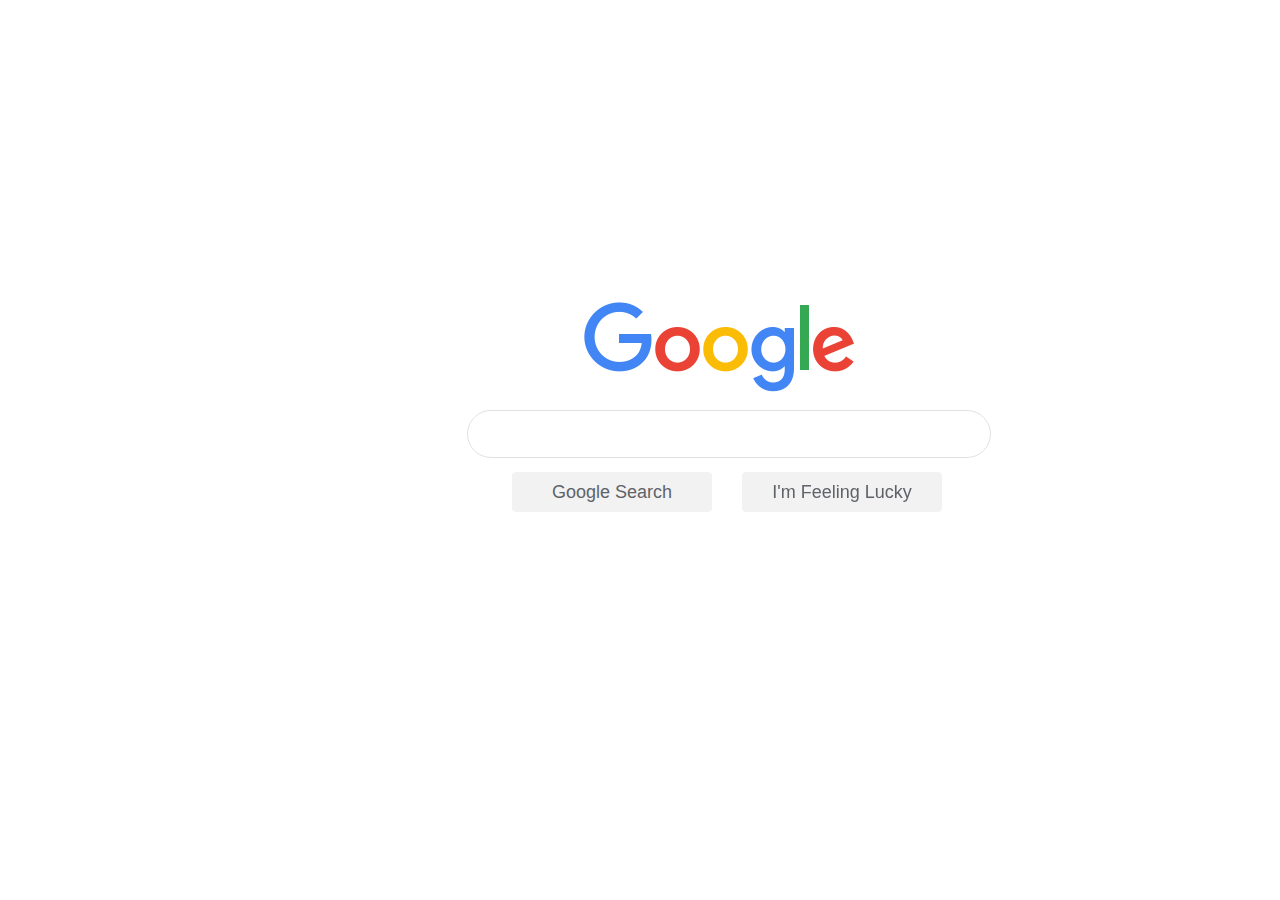
<file: index.html>
<!DOCTYPE html>
<html lang="en">
    <head>
        <title>Search</title>
        <link rel="stylesheet" href="index.css">
    </head>
    <body>
            <img src="logo.png">

        <div class="Form">      
            <form action="https://google.com/search">
                <input type="text" name="q">
                <input type="submit" value="Google Search">
            </form>
        </div>
    
     
    <div class="Form2">
            <form action="https://www.google.com/doodles/">
            <input type="submit" value="I'm Feeling Lucky">
        </form>
    </div>
    </body>
</html>
</file>
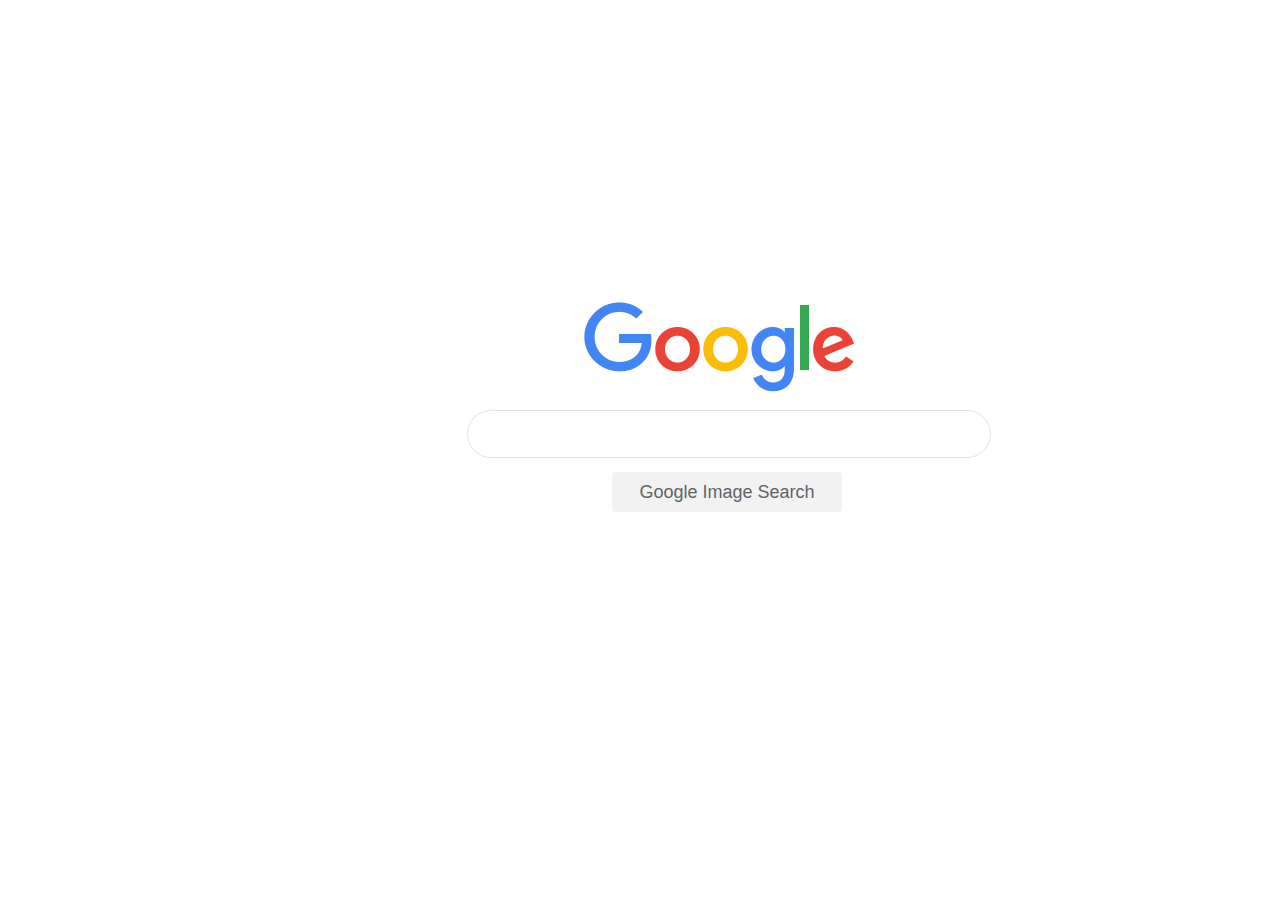
<file: index2.html>
<!DOCTYPE html>
 <html lang="en">
     <head>
         <title>Image Search</title>
         <link rel="stylesheet" href="index.css">
     </head>
     <body>
         <img src="logo.png">
        <div class="Form3">      
            <form action="http://www.google.com/images">
                <input type="text" name="q">
                <input type="submit" value="Google Image Search">
            </form>
        </div>
     </body>
 </html>
</file>
<file: index.css>
img {
    position: fixed;
    left: 584px;
    top: 300px;
    margin: 2px 2px 2px 0;
}

.Form input[type="text"] {
    position: fixed;
    top: 410px;
    left: 465px;
    margin: 0px 2px 0px;
    width: 500px;
    height: 44px;
    border: 1px solid #dfe1e5;
    border-radius: 24px;
    background-color: white;
    font-family: Arial, Helvetica, sans-serif;
    font-size: 20px;
    padding-left: 20px;
}

.Form input[type="submit"] {
    position: fixed;
    top: 470px;
    left: 510px;
    padding: 2px;
    margin: 2px;
    width: 200px;
    height: 40px;
    font-size: large;
    border: none;
    border-radius: 4px;
    background-color: #f2f2f2;
    color: #5F6368;
}

.Form2 input[type="submit"] {
    position: fixed;
    top: 470px;
    left: 740px;
    padding: 2px;
    margin: 2px;
    width: 200px;
    height: 40px;
    font-size: large;
    border: none;
    border-radius: 4px;
    background-color: #f2f2f2;
    color: #5F6368;
}

.Form3 input[type="text"] {
    position: fixed;
    top: 410px;
    left: 465px;
    margin: 0px 2px 0px;
    width: 500px;
    height: 44px;
    border: 1px solid #dfe1e5;
    border-radius: 24px;
    background-color: white;
    font-family: Arial, Helvetica, sans-serif;
    font-size: 20px;
    padding-left: 20px;
}

.Form3 input[type="submit"] {
    position: fixed;
    top: 470px;
    left: 610px;
    padding: 2px;
    margin: 2px;
    width: 230px;
    height: 40px;
    font-size: large;
    border: none;
    border-radius: 4px;
    background-color: #f2f2f2;
    color: #5F6368; 
}
</file>
